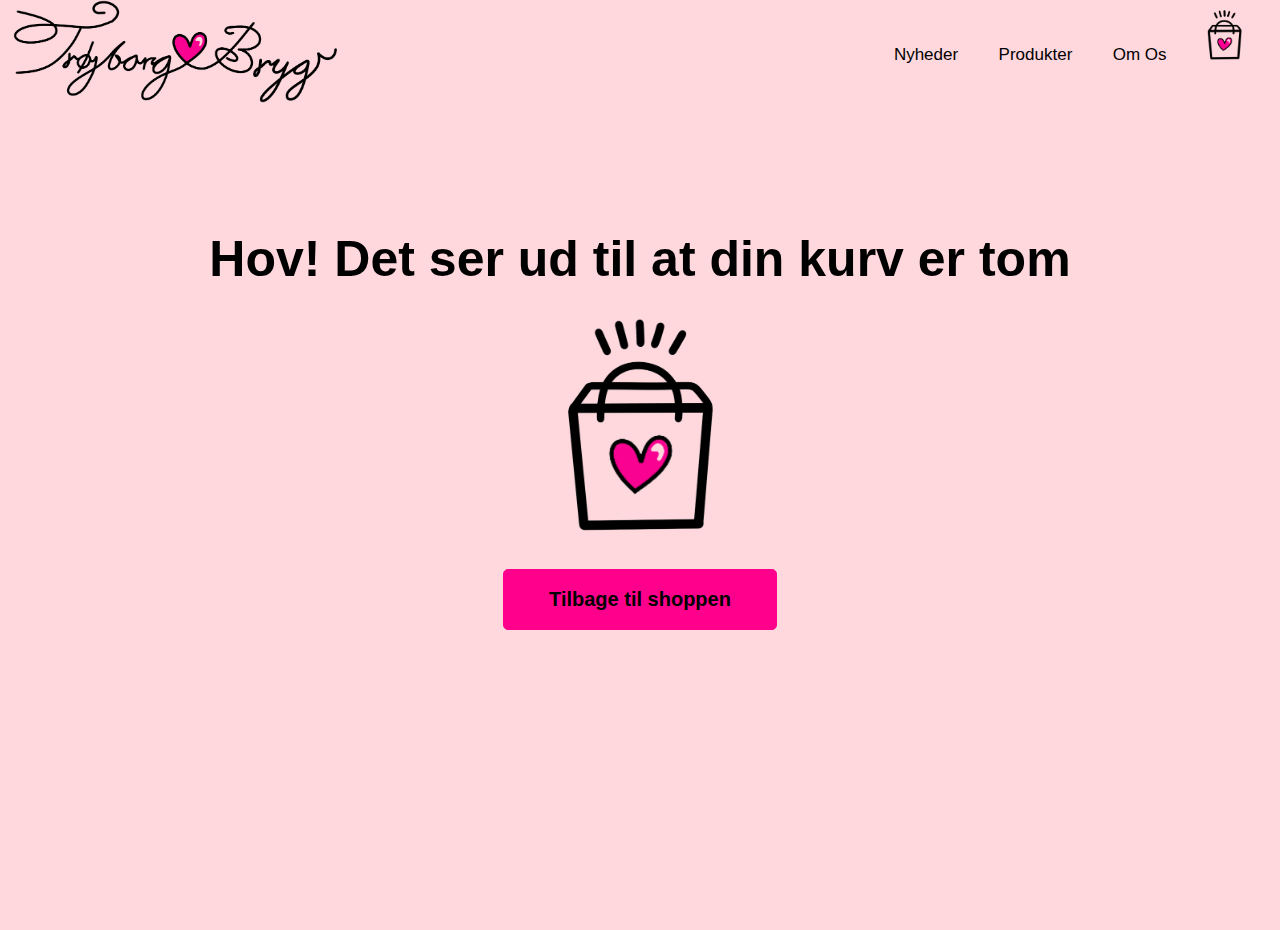
<file: Cil/cart.html>
<html lang="da">
<head>
    <meta charset="UTF-8">
    <meta name="viewport" content="width=device-width, initial-scale=1.0">
    <meta name="description" content="Trøjborg Bryg tilbyder et bredt udvalg af alkoholfri øl med frugtagtige smagsvarianter. Lær mere om vores produkter her.">
    <link rel="icon" href="img/fav.png">
    <link rel="stylesheet" href="style.css">
    <title>Trøjborg Bryg - indkøbskurv</title>
</head>
<body>
    <nav>
        <input type="checkbox" id="check">
        <label for="check" class="checkbtn">
            <i class="fas fa-bars"></i>
        </label>
<a href="index.html"><img class="logo" src="img/logo.png" alt="trøborg brygs logo"></a>
<ul>
    <li><a href="#nyheder">Nyheder</a></li>
    <li><a href="#produkter">Produkter</a></li>
    <li><a href="#omos">Om Os</a></li>
    <li><a href="cart.html"><img class="cart1" src="img/cart.png" alt="trøjborg brygs indkøbskurv"></a></li>
</ul>
    </nav>
    <section>
        <div class="ikurv">
            <h2>Hov! Det ser ud til at din kurv er tom</h2>
            <img class="imgkurv" src="img/cart.png" alt="trøjborg brygs indkøbskurv">
            <br><br><br>
            <a href="index.html">
            <button class="kurvbutton"> Tilbage til shoppen</button>
            </a>
            
        </div>
    </section>
</body>
</html>
</file>
<file: Cil/style.css>
*{
    padding: 0;
    margin: 0;
    text-decoration: none;
    list-style: none;
    box-sizing: border-box;
    scroll-behavior: smooth;
    }
    body{
        font-family: Verdana, Geneva, Tahoma, sans-serif;
    }

    /* nav bar*/ 
    nav{
        background: rgb(255, 216, 221);
        height: 80px;
        width: 100%;
        position: sticky;
        top: 0;
    
    }

    .logo{
        width: 350px;
    }

    .cart1:hover{
        transform: scale(1.1);
        transition: transform 0.5s;
    }

    .cart1 {
        padding-top: 10px;
        max-width: 60px;
        max-height: 60px;
    }
    nav ul{
        float: right;
        margin-right:  20px;
    }
    nav ul li{
        display: inline-block;
        line-height: 80px;
        margin: 0 5px;
    }
    nav ul li a{
        color: black;
        font-size: 17px;
        padding: 7px 13px;
        border-radius: 3px;
    }

    nav ul li a:hover{
        color:  rgb(255, 0, 170);
    }

    
    .checkbtn{
        font-size: 30px;
        color: black;
        float: right;
        line-height: 80px;
        margin-right: 40px;
        cursor: pointer;
        display: none;
    }
    #check{
        display: none;
    }
    @media (max-width: 952px){
        label.logo{
            font-size: 30px;  
            padding-left: 50px;
        }
        nav ul li a{
            font-size: 16px;
    
        }
    }
    @media (max-width: 858px){
        .checkbtn{
            display: block;
        }
        ul{
            position: fixed;
            width: 100%;
            height: 100vh;
            background: rgb(255, 216, 221);
            top: 80px;
            left: -100%;
            text-align: center;
            transition: all .5s;
        }
        nav ul li{
            display: block;
            margin: 50px 0;
            line-height: 30px;
        }
        nav ul li a{
            font-size: 20px;
        }
        a:hover,a.active{
            background: none;
            color: #000000;
        }
        #check:checked ~ ul{
            left: 0;
    
        }  
    }

    .scroll-to-top {
        display: none;
        position: fixed;
        bottom: 20px;
        right: 20px;
        background-color: rgb(255, 81, 197);
        color: #fff;
        padding: 10px 20px;
        cursor: pointer;
        text-decoration: none;
      }
      
      .scroll-to-top:hover {
        background-color:  rgb(255, 0, 170);
      }
      
      body:hover .scroll-to-top {
        display: block;
      }

    /* top*/ 
    
    .top {
        width: 100%;
        height: 750px;
        background-color: rgb(255, 216, 221);
        display: flex;
    }
    .top .top1 {
        width: 50%;
        height: 50%;
        max-width: 50%;
        max-height: 50%;
    }
    .top .top1 h2 {
        margin-top: 200px;
    }
    .top .top2 {
        width: 50%;
        height: 50%;
        max-width: 50%;
        max-height: 50%;
    }
    .top .top2 img {
        width: 1000px;
        height: 900px;
        float: right;
    }
    .top h2 {
        color: rgb(255, 81, 197);
        text-align: center;
        font-size: 35px;
    }

    .top h1 {
        color: rgb(255, 81, 197);
        text-align: center;
        font-size: 50px;
    }

    .top p {
        color: rgb(255, 81, 197);
        text-align: center;
        font-size: 20px;
    }
    /* blueberry*/ 

    .blueberry{
        width: 100%;
        height: 1360px;
        background-image: url(img/Bluewave.png);
        display: flex;
        
    }
    .blueberry .blueberry1{
        width: 50%;
        color: rgb(57, 57, 206);
        height: 50%;
        max-width: 50%;
        max-height: 50%;
    }
    .blueberry .blueberry1 h3{
        text-align: center;
        color: rgb(57, 57, 206);
        margin-top: 300px;
        font-size: 50px;
        margin-bottom: 15px;
    }
    .blueberry .blueberry1 p{
        text-align: center;
        color: rgb(57, 57, 206);
        font-size: 20px;

    }
    .blueberry .blueberry2{
        width: 50%;
        height: 50%;
        max-width: 50%;
        max-height: 50%;
        margin-top: 650px;
        margin-right: 200px;
    }

    .blueberry .blueberry2 img{
        width: 350px;
        height: 500px;
        float: right;
    }
    .blueberry .blueberry2 h4{
        float: right;
        margin-top: -30px;
        margin-right: -250px;
        font-size: 25px;
        color: blue;
    }
    #nyheder {
        text-align: center;
        font-size: 50px;
        color: rgb(255, 81, 197);
        background-color: rgb(255, 216, 221);
    }
    /* lemon*/ 

    .yellow{
        width: 100%;
        height: 1360px;
        background-image: url(img/yellowwave2.png);
        display: flex;
        
    }
    .yellow .yellow2{
        width: 50%;
        height: 50%;
        max-width: 50%;
        max-height: 50%;
    }
    .yellow .yellow2 h3{
        text-align: center;
        color: rgb(255, 206, 76);
        margin-top: 700px;
        font-size: 50px;
        margin-bottom: 15px;
    }
    .yellow .yellow2 p{
        text-align: center;
        color: rgb(255, 206, 76);
        font-size: 20px;
    }
    .yellow .yellow1{
        width: 50%;
        height: 50%;
        max-width: 50%;
        max-height: 50%;
    }

    .yellow .yellow1 img{
        width: 350px;
        height: 500px;
        float: left;
        margin-left: 200px;
        margin-top: 200px;
    }

    /*grape*/ 


    .purple{
        width: 100%;
        height: 1440px;
        background-image: url(img/purplewave1.png);
        display: flex;
        
    }

    .purple .purple1{
        width: 50%;
        height: 50%;
        max-width: 50%;
        max-height: 50%;
    }
    .purple .purple1 h3{
        text-align: center;
        color: rgb(225, 4, 250);
        margin-top: 350px;
        font-size: 50px;
        margin-bottom: 15px;
    }
    .purple .purple1 p{
        text-align: center;
        color: rgb(225, 4, 250);
        font-size: 20px;
    }
    .purple .purple2{
        width: 50%;
        height: 50%;
        max-width: 50%;
        max-height: 50%;
    }

    .purple .purple2 img{
        width: 350px;
        height: 500px;
        margin-left: 375px;
        margin-top: 750px;
    }

    /*produkter*/ 

    #produkter {
        background-color: rgb(255, 216, 221);
        color: rgb(255, 81, 197);
        text-align: center;
        font-size: 80px;
        padding-top: 100px;
    }
    .gift{
        width: 100%;
        height: 1440px;
        background-image: url(img/whitewave.png);
        display: flex;
        
    }
    .gift .gift1{
        width: 50%;
        height: 50%;
        max-width: 50%;
        max-height: 50%;
        
    }
    .gift .gift1 h3{
        text-align: center;
        color: rgb(255, 81, 197);
        margin-top: 750px;
        font-size: 50px;
        margin-bottom: 15px;
    }
    .gift .gift1 p{
        text-align: center;
        color: rgb(255, 81, 197);
        font-size: 20px;
    }
    .gift .gift2{
        width: 50%;
        height: 50%;
        max-width: 50%;
        max-height: 50%;
    }

    .gift .gift2 img{
        width: 950px;
        height: 500px;
        margin-top: 750px;
    }

    .gift-button {
        display: inline-block;
        padding: 10px 20px;
        text-align: center;
        text-decoration: none;
        color: rgb(255, 81, 197);
        border: 2px solid rgb(255, 81, 197);
        background: none; 
        font-size: 14px;
        font-family: Arial, sans-serif;
        border-radius: 20px;
        font-weight: bold;
        margin-left: 415px;
        margin-top: 30px;
        margin-bottom: 60px;
      }

      /*alcohol frie øl*/ 

      #alkoholdfrie {
        color: rgb(255, 81, 197);
        text-align: center;
        font-size: 80px;
        padding-top: 100px;
        padding-bottom: 100px;
        background-color: rgb(252,250,254);
    }

    .sortiment{
        width: 100%;
        height: 1440px;
        display: flex;
        text-align: center;
        background-image: url(img/whitewaveend.png);
        
    }

    .sortiment .sortiment1 {
        width: 33%;
        height: 33%;
        max-width: 33%;
        max-height: 33%;
    }

    .sortiment .sortiment2 {
        width: 33%;
        height: 33%;
        max-width: 33%;
        max-height: 33%;
    }

    .sortiment .sortiment3 {
        width: 33%;
        height: 33%;
        max-width: 33%;
        max-height: 33%;
    }

    .sortiment img {
        width: 300px;
        height: 450px;
        margin-left: 50px;
    }

    .sortiment img:hover {
        transform: scale(1.1);
        transition: transform 0.5s;
    }

    .sortiment h4 {
        text-align: center;
        color: rgb(255, 81, 197);
        font-size: 30px;
    }

    .sortiment p {
        text-align: center;
        color: rgb(255, 81, 197);
        font-size: 20px;
        margin-top: 10px;
        margin-bottom: 10px;
    }

    .sortiment-button {
        display: inline-block;
        padding: 10px 20px;
        text-align: center;
        text-decoration: none;
        color: rgb(255, 81, 197);
        border: 2px solid rgb(255, 81, 197);
        background: none; 
        font-size: 14px;
        font-family: Arial, sans-serif;
        border-radius: 20px;
        font-weight: bold;
        margin-bottom: 100px;
      }

      .mere-button {
        background-color:rgb(255, 216, 221); ;
        display: inline-block;
        padding: 10px 20px;
        text-align: center;
        text-decoration: none;
        color: rgb(255, 81, 197);
        border: 2px solid rgb(255, 81, 197);
        background: none; 
        font-size: 14px;
        font-family: Arial, sans-serif;
        border-radius: 20px;
        font-weight: bold;
        margin-bottom: 100px;
    }

        /*hvorfor vælge alcoholfri øl ?*/ 
      .hvorfor{
        width: 100%;
        height: 3000px;
        background-image: url(img/hvorfor.png);
        background-repeat: no-repeat;
        background-color: rgb(255, 216, 221);
        background-position: right center;
        
    }

    .hvorfor p {
        text-align: center;
        color: rgb(255, 81, 197);
        font-size: 30px;
        padding: 10px;
        margin-right: 100px;
    }

    .hvorfor1 {
        padding-top: 600px;
        padding-left: 1100px;
    }

    .hvorfor2 {
        padding-top: 300px;
        padding-left: 800px;
    }

    .hvorfor3 {
        padding-top: 600px;
        padding-right: 400px;
    }

    .hvorfor4 {
        padding-top: 100px;
       padding-left: 800px;
    }

    #hvorforheader {
        text-align: center;
        color: rgb(255, 81, 197);
        font-size: 50px;
        background-color: rgb(255, 216, 221);
        padding-top: 50px;
    }

    .omos{
        width: 100%;
        height: 500px;
        display: flex;
        text-align: center;
        background-image: url(img/greenwave.png);
        background-repeat: no-repeat;
        background-color: rgb(255, 216, 221);
    }

    .omos .omos1 {
        width: 66%;
        height: 66%;
        max-width: 66%;
        max-height: 66%;
    }

    .omos1{
        padding-top: 400px;
        color: rgb(255, 81, 197);
    }

    .omos .omos2 {
        width: 33%;
        height: 33%;
        max-width: 33%;
        max-height: 33%;
        margin-top: 600px;
        margin-right: 200px;
    }
    .omos .omos2 img {
        max-width: 800px;
        max-height: 800px;
    }
    #omos{
        color: rgb(255, 81, 197);
        text-align: center;
        font-size: 80px;
        padding-top: 100px;
        padding-bottom: 0px;
        background-color: rgb(255, 216, 221);
    }

    .omos .omos1 p {
        text-align: center;
        color: rgb(255, 81, 197);
        font-size: 24px;
        line-height: 30px;
    }
    .omos3{
        width: 100%;
        height: 1200px;
        display: flex;
        text-align: center;
        background-image: url(img/greenwaveend.png);
        background-repeat: no-repeat;
        background-color: rgb(255, 216, 221);
    }
    .delmedos {
        background-color: rgb(255, 216, 221);
    }
    .delmedos h2 {
        text-align: center;
        color: rgb(255, 81, 197);
        font-size: 40px;
        
    }
    .delmedos p {
        padding-top: 30px;
        text-align: center;
        color: rgb(255, 81, 197);
        font-size: 20px;
    }
    .instagram{
        width: 100%;
        height: 800px;
        display: flex;
        text-align: center;
        background-color: rgb(255, 216, 221);
        
    }
    .instagram img{
        width: 640px;
        height: 900px;
        
    }
    .instagram .instagram1 {
        width: 33%;
        height: 33%;
        max-width: 33%;
        max-height: 33%;
    }

    .instagram .instagram2 {
        width: 33%;
        height: 33%;
        max-width: 33%;
        max-height: 33%;
    }

    .instagram .instagram3 {
        width: 33%;
        height: 33%;
        max-width: 33%;
        max-height: 33%;
    }


.footer{
width: 100%;
}













    .ikurv{
        width: 100%;
        height:850px;
        background-color: rgb(255, 216, 221);
        text-align: center;
    }

    .ikurv h2{
        padding-top: 150px;
        font-size: 50px;
    }
    
    .ikurv img{
        display: inline-block;
        margin-top: 30px;
        width: 150px;
    }
    
    .kurvbutton {
        background-color:  rgb(255, 0, 140); /* Lys rød baggrundsfarve */
        border: 1px solid rgb(255, 0, 140); /* Rød kant */
        padding: 18px 45px; /* Tilpas polstring efter behov */
        border-radius: 5px; /* Runde hjørner */
        font-size: 20px; /* Størrelse på teksten */
        font-weight: bold; /* Fed tekst */
        cursor: pointer; /* Ændrer markøren til en hånd, når man svæver over knappen */
      }
      
      /* Ændrer knappens udseende, når musen er over den */
      .kurvbutton:hover {
        background-color: rgb(255, 92, 182); /* Ændrer baggrundsfarven ved hover til en mørkere rød */
        color: #000000; /* Ændrer tekstfarven ved hover til hvid */
      }
</file>
